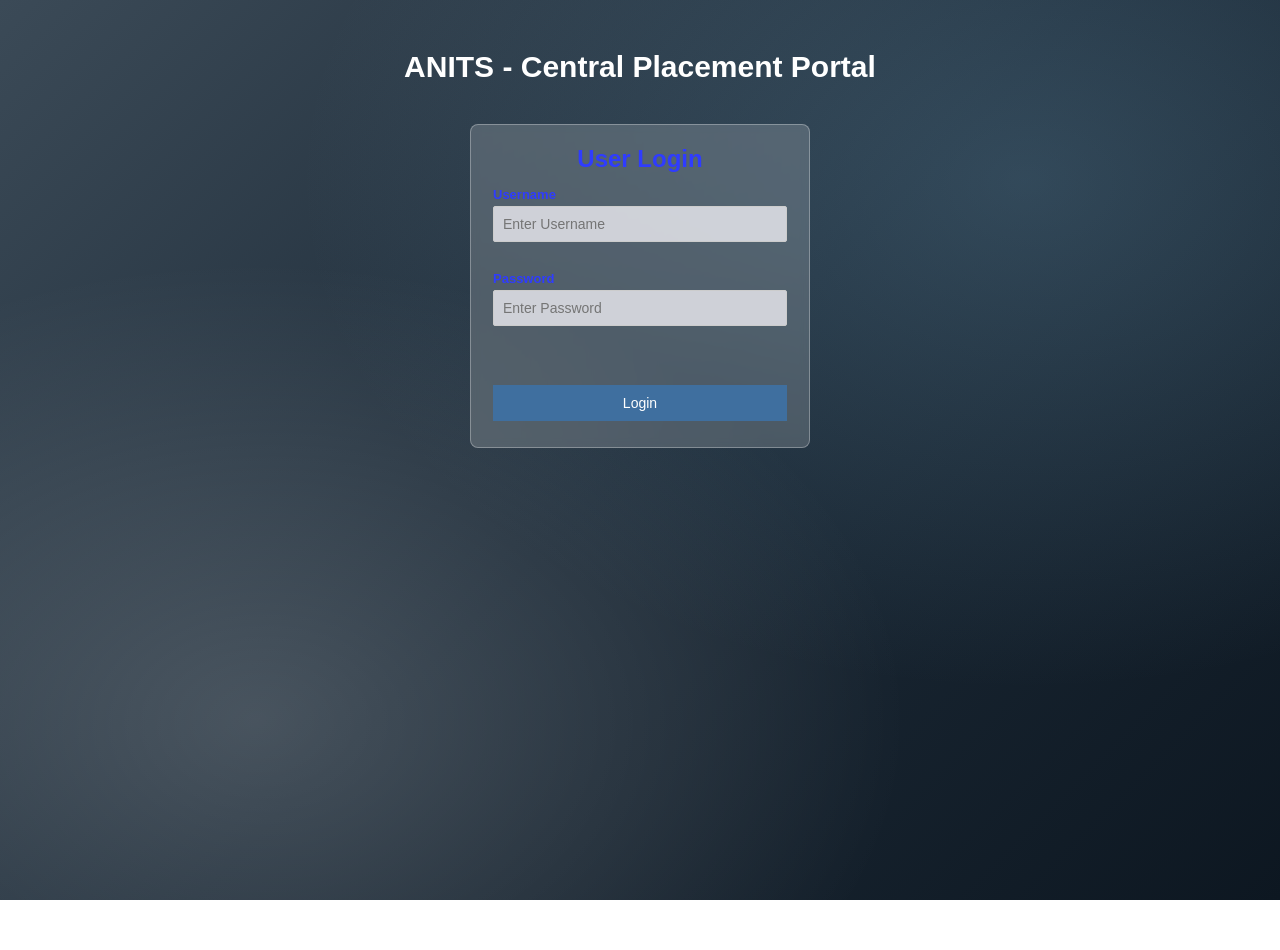
<file: index.html>
<!DOCTYPE html>
<html lang="en">
<head>
  <meta charset="UTF-8">
  <meta name="viewport" content="width=device-width, initial-scale=1.0">
  <title>ANITS - Central Placement Portal</title>
  <link rel="stylesheet" href="style.css">
</head>
<body>
  <h1 class="portal-title">ANITS - Central Placement Portal</h1>

  <div class="login-box">
    <h2>User Login</h2>

    <form id="loginForm" novalidate>
      <label for="username">Username</label>
      <input type="text" id="username" placeholder="Enter Username" autocomplete="off">
      <span class="error" id="usernameError"></span>

      <label for="password">Password</label>
      <input type="password" id="password" placeholder="Enter Password">
      <span class="error" id="passwordError"></span>

      <p class="error form-error" id="formError"></p>

      <button type="submit">Login</button>
    </form>
  </div>

  <script src="script.js"></script>
</body>
</html>
</file>
<file: style.css>
* { box-sizing: border-box; }

body {
  margin: 0;
  min-height: 100vh;
  font-family: Arial, Helvetica, sans-serif;
  color: #fff;
  background:
    radial-gradient(ellipse at 20% 80%, rgba(255,255,255,0.18), transparent 45%),
    radial-gradient(ellipse at 80% 20%, rgba(120,170,200,0.25), transparent 50%),
    linear-gradient(135deg, #3b4a57 0%, #1d2b38 50%, #0d1721 100%);
  background-attachment: fixed;
}

/* ---------- Login page ---------- */
.portal-title {
  text-align: center;
  margin: 50px 0 40px;
  font-size: 30px;
}

.login-box {
  width: 340px;
  max-width: 92%;
  margin: 0 auto;
  padding: 20px 22px 26px;
  background: rgba(255, 255, 255, 0.18);
  border: 1px solid rgba(255, 255, 255, 0.3);
  border-radius: 8px;
  backdrop-filter: blur(4px);
}

.login-box h2 {
  text-align: center;
  color: #2f3cff;
  margin: 0 0 14px;
}

.login-box label {
  display: block;
  margin-top: 10px;
  font-size: 13px;
  font-weight: bold;
  color: #2f3cff;
}

.login-box input {
  width: 100%;
  padding: 9px;
  margin-top: 4px;
  border: 1px solid #ccc;
  border-radius: 2px;
  background: rgba(230, 230, 235, 0.85);
  font-size: 14px;
}

.login-box input.invalid { border: 1px solid #ff4d4d; }

.login-box button {
  width: 100%;
  margin-top: 16px;
  padding: 10px;
  background: #3f6f9f;
  color: #fff;
  border: none;
  font-size: 14px;
  cursor: pointer;
}

.login-box button:hover { background: #2f5c88; }

.error {
  display: block;
  min-height: 16px;
  margin-top: 3px;
  font-size: 12px;
  color: #ff8a8a;
}

.form-error {
  text-align: center;
  margin: 8px 0 0;
  font-weight: bold;
}

/* ---------- Success page ---------- */
.success-page { display: flex; flex-direction: column; }

header {
  display: flex;
  align-items: center;
  justify-content: center;
  gap: 24px;
  padding: 16px;
  background: rgba(30, 60, 90, 0.55);
}

.logo {
  width: 70px;
  height: 70px;
  border-radius: 50%;
  border: 3px solid #c9a94a;
  background: #2b4a66;
  display: flex;
  align-items: center;
  justify-content: center;
  font-size: 13px;
  font-weight: bold;
  color: #e8d48a;
}

.header-text { text-align: center; }
.header-text h1 { margin: 0; font-size: 22px; }
.header-text h3 { margin: 6px 0 0; font-size: 15px; color: #f0e2a0; }

nav {
  display: flex;
  justify-content: center;
  flex-wrap: wrap;
  gap: 22px;
  padding: 10px;
  background: rgba(40, 90, 130, 0.75);
}

nav a {
  color: #fff;
  text-decoration: none;
  font-size: 13px;
  font-weight: bold;
}

nav a:hover { text-decoration: underline; }

.welcome-box {
  width: 700px;
  max-width: 94%;
  margin: 60px auto;
  padding: 20px;
  background: rgba(255, 255, 255, 0.22);
  border: 1px solid rgba(255, 255, 255, 0.3);
  border-radius: 8px;
  flex: 1;
  align-self: center;
  height: fit-content;
}

.success-title { color: #1f8a2f; margin: 0 0 12px; font-size: 24px; }
.welcome-box h3 { color: #1d3f6e; margin: 0 0 12px; font-size: 16px; }
.welcome-box p { color: #2f3cff; font-size: 14px; margin: 10px 0; }
.greeting { font-weight: bold; }

.notice {
  margin-top: 18px;
  padding: 12px 16px;
  background: rgba(240, 235, 215, 0.9);
  border-left: 4px solid #e0a020;
  color: #2f3cff;
}

.notice h4 { margin: 0 0 8px; color: #6a1fb0; }
.notice ul { margin: 0; padding-left: 20px; font-size: 13px; line-height: 1.5; }

footer {
  text-align: center;
  padding: 12px;
  font-size: 12px;
  background: rgba(30, 70, 100, 0.8);
}
</file>
